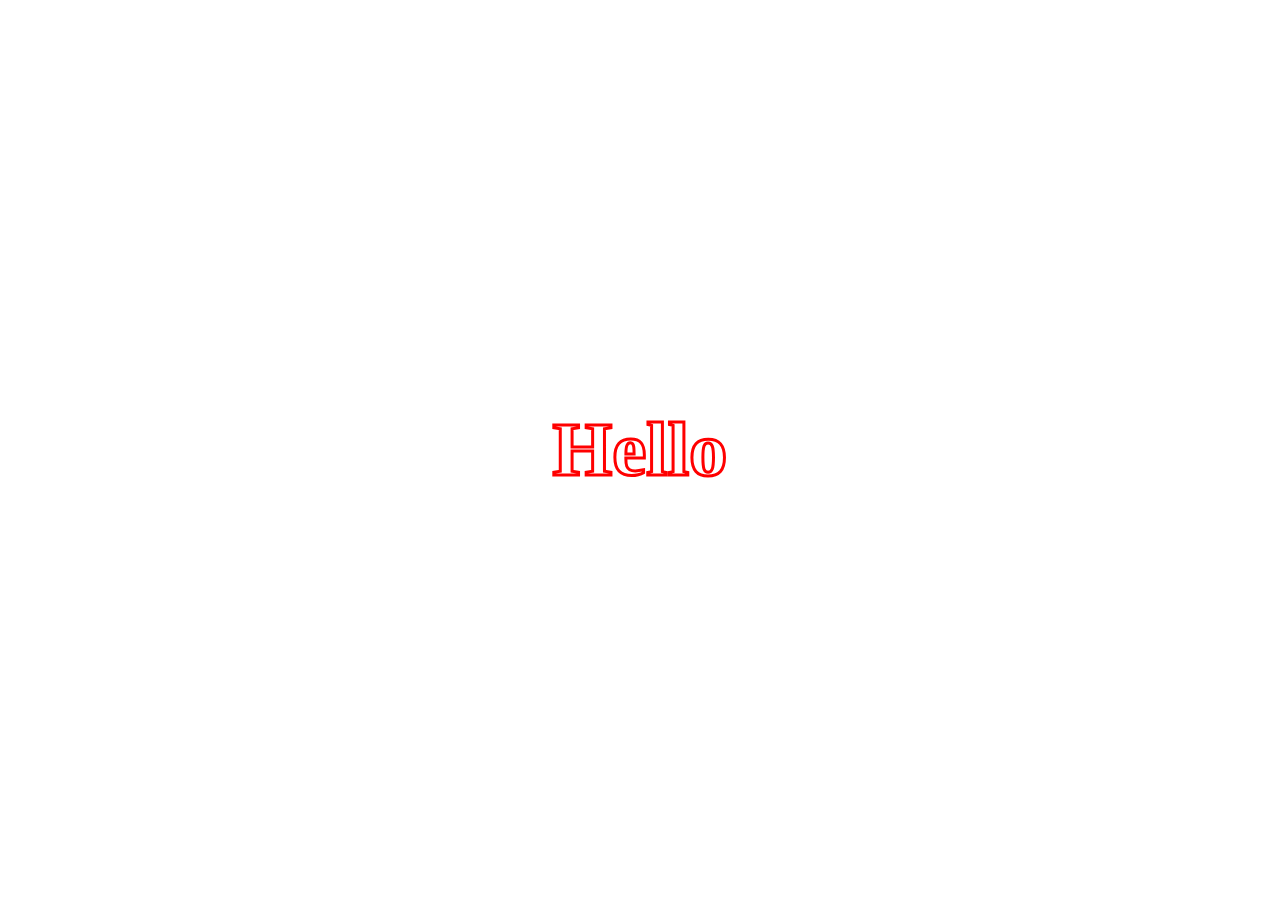
<file: try.html>
<!DOCTYPE html>
<html lang="en">
<head>
    <meta charset="UTF-8">
    <meta name="viewport" content="width=device-width, initial-scale=1.0">
    <link rel="stylesheet" href="try.css">
    <title>Document</title>
</head>
<body>
    <div>
        <h1 class="one">Hello</h1>
        <!-- <h1 class="two">Hello</h1> -->
    </div>
</body>
</html>
</file>
<file: try.css>
*{
    padding: 0;
    margin: 0;
    box-sizing: border-box;
    
}
html, body{
    width: 100%;
    height: 100%;
}

div{
    width: 50%;
    height: 50%;
    display: flex;
    align-items: center;
    justify-content: center;
    position: relative;
}
h1{
    position: absolute;
    top: 50%;
    left: 50%;
    font-size: 6vmax;
}

.one{
    color: transparent;
    top: 50%;
    left: 50%;
    -webkit-text-stroke: 3px red;
    cursor: pointer;
    position: relative;
}

/* div h1:nth-child(2){
    transition: all ease 1s;
    clip-path: polygon(45% 100%, 80% 100%, 100% 100%, 0% 100%);
    /* -webkit-text-stroke: 3px red; */

/* }

div .one:hover ~ .two{ */
    /* color: blue; */
    /* clip-path: polygon(0 0, 100% 0, 100% 100%, 0% 100%);
}  */

.one::before{
    content: "";
    width: 100%;
    height: 100%;
    bottom: 0;
    position: absolute;
    background-color: royalblue;
    transition: 0.5s all;
    clip-path: polygon(45% 100%, 80% 100%, 100% 100%, 0% 100%);
}

.one:hover::before{
    clip-path: polygon(0 0, 100% 0, 100% 100%, 0% 100%);
}
</file>
